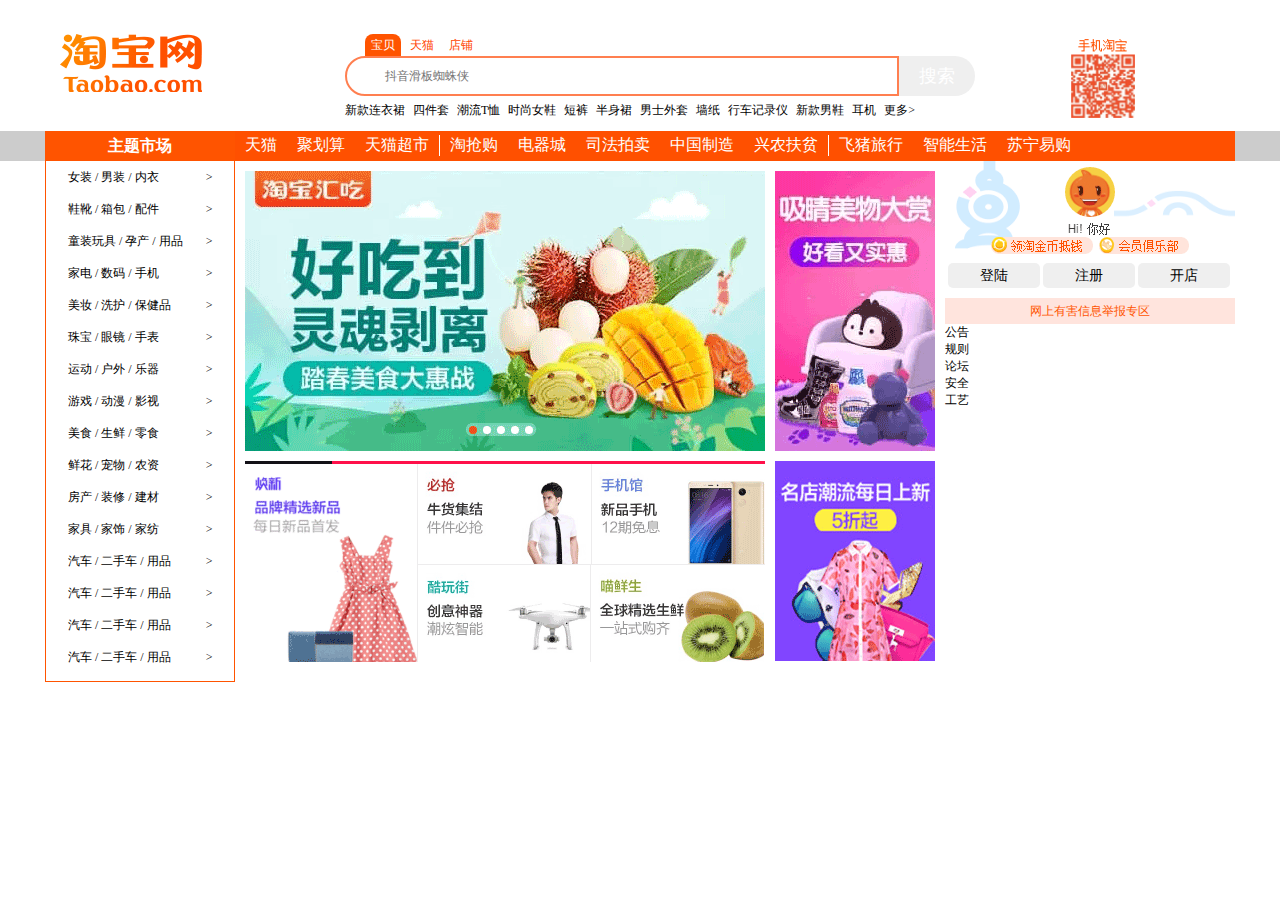
<file: taobao/index.html>
<!DOCTYPE html>
<html lang="en">
<head>
    <meta charset="UTF-8">
    <title>淘宝</title>
    <link rel="stylesheet" href="css/style.css">
</head>
<body>
<div id="only">
    <div id="header">
        <div class="h1"><img src="img/top-1.png" alt=""></div>
        <div class="h2">
            <ul class="ul1">
                <li>宝贝</li>
                <li>天猫</li>
                <li>店铺</li>
            </ul>
            <div>
                <input type="text" placeholder="抖音滑板蜘蛛侠"><button>搜索<tton>
            </div>
            <ul class="ul2">
                <li>新款连衣裙</li>
                <li>四件套</li>
                <li>潮流T恤</li>
                <li>时尚女鞋</li>
                <li>短裤</li>
                <li>半身裙</li>
                <li>男士外套</li>
                <li>墙纸</li>
                <li>行车记录仪</li>
                <li>新款男鞋</li>
                <li>耳机</li>
                <li>更多></li>
            </ul>
        </div>
        <div class="h3">
            <img src="img/top-2.png" alt="">
        </div>
    </div>

    <div id="search">
        <div id="_search">
            <div class="top">
                <h2>主题市场</h2>
                <ul>
                    <li>
                        <span>天猫</span><span>聚划算</span><span>天猫超市</span>
                    </li>
                    <li>
                        <span>淘抢购</span><span>电器城</span><span>司法拍卖</span><span>中国制造</span><span>兴农扶贫</span>
                    </li>
                    <li>
                        <span>飞猪旅行</span><span>智能生活</span><span>苏宁易购</span>
                    </li>
                </ul>
            </div>
            <div class="btn">
                <div class="left">
                    <ul>
                        <li>女装 / 男装 / 内衣<i>></i></li>
                        <li>鞋靴 / 箱包 / 配件<i>></i></li>
                        <li>童装玩具 / 孕产 / 用品<i>></i></li>
                        <li>家电 / 数码 / 手机<i>></i></li>
                        <li>美妆 / 洗护 / 保健品<i>></i></li>
                        <li>珠宝 / 眼镜 / 手表<i>></i></li>
                        <li>运动 / 户外 / 乐器<i>></i></li>
                        <li>游戏 / 动漫 / 影视<i>></i></li>
                        <li>美食 / 生鲜 / 零食<i>></i></li>
                        <li>鲜花 / 宠物 / 农资<i>></i></li>
                        <li>房产 / 装修 / 建材<i>></i></li>
                        <li>家具 / 家饰 / 家纺<i>></i></li>
                        <li>汽车 / 二手车 / 用品<i>></i></li>
                        <li>汽车 / 二手车 / 用品<i>></i></li>
                        <li>汽车 / 二手车 / 用品<i>></i></li>
                        <li>汽车 / 二手车 / 用品<i>></i></li>
                    </ul>
                    <img src="img/top-3.png" alt="" class="i1 i3">
                    <img src="img/top-4.png" alt="" class="i1 i3">
                    <img src="img/top-5.png" alt="" class="i2 i3">
                    <img src="img/top-6.png" alt="" class="i2 i3">
                </div>
                <div class="right">
                    <div class="d1">
                        <img src="img/only.png" alt=""><button>登陆<tton><button>注册<tton><button>开店<tton>
                    </div>
                    <div class="d2">
                        <h3>网上有害信息举报专区</h3>
                        <ul>
                            <li>公告</li>
                            <li>规则</li>
                            <li>论坛</li>
                            <li>安全</li>
                            <li>工艺</li>
                        </ul>
                    </div>
                    <div class="d3"></div>
                </div>
            </div>
        </div>
    </div>
</div>
</body>
<html>
</file>
<file: taobao/css/style.css>
*{
    margin: 0;
    padding: 0;
    font-size: 12px;
    list-style: none;
}
#only{
    width: 100%;
}
#header{
    width: 1190px;
    height: 97px;
    margin: 0 auto;
    padding-top: 34px;
}
#header>.h1{
    float: left;
    width: 190px;
    height: 88px;
    /*background-color: green;*/
}
#header>.h1>img{
    width: 142px;
    height: 58px;
    margin: 0 15px;
}
#header>.h2{
    float: left;
    width: 630px;
    height: 87px;
    margin-left: 20px;
    /*background-color: green;*/
}
#header>.h2>.ul1{
    width: 100%;
    height: 22px;
    padding-left: 20px;
    box-sizing: border-box;
}
#header>.h2>.ul1>li{
    float: left;
    width: 36px;
    height: 22px;
    line-height: 22px;
    text-align: center;
    color: #F40;
    margin-right: 3px;
    border-radius: 8px 8px 0 0;
}
#header>.h2>.ul1>li:nth-child(1){
    background-color: #ff5400;
    color: white;

}

#header>.h2>div{
    width: 100%;
    height: 40px;
}
#header>.h2>div>input{
    float: left;
    width: 88%;
    height: 40px;
    box-sizing: border-box;
    outline: none;
    border-radius: 20px 0 0 20px;
    /*border: 0;*/
    border: 2px solid coral;
    text-indent: 38px;
}
#header>.h2>div>button{
    float: right;
    width: 12%;
    height: 40px;
    box-sizing: border-box;
    font-size: 18px;
    outline: none;
    border-radius: 0 20px 20px 0;
    border: 0;
    cursor: pointer;
    /*background-color: #FF4200;*/
    color: white;
}
#header>.h2>.ul2{
    width: 100%;
    height: 20px;
    padding-top: 5px;
}
#header>.h2>.ul2>li{
    float: left;
    height: 18px;
    line-height: 18px;
    margin-right: 8px;
}

#header>div{
    margin-right: 90px;
}

#header>.h3{
    float: left;
    width: 76px;
    height: 90px;
}
#header>.h3>img{
    /*float: left;*/
    width: 76px;
    height: 90px;
}



#search{
    width: 100%;
    /*height: 500px;*/
    background-color: #cccccc;
}
#search>#_search{
    width: 1190px;
    /*height: 500px;*/
    background-color: white;
    margin: 0 auto;
}
#_search>.top{
    width: 100%;
    height: 30px;
    background-color: #ff5000;
}
#_search>.top>h2{
    float: left;
    width: 190px;
    height: 30px;
    text-align: center;
    line-height: 30px;
    font-size: 16px;
    color: white;
    background-color: #ff5400;
}
#_search>.top>ul{
    float: left;
    height: 30px;
}
#_search>.top>ul>li{
    float: left;
    margin-top: 4px;
    border-right: 1px solid white;
}
#_search>.top>ul>li:last-child{
    border: 0;
}
#_search>.top>ul>li>span{
    padding: 0 10px;
    font-size: 16px;
    color: white;
}

#_search>.btn{
    width: 100%;
    height: 632px
    margin: 0 auto;
}
#_search>.btn>div{
    float: left;
}
#_search>.btn>.left{
    width: 900px;
    height: 632px;

}
#_search>.btn>.left>ul{
    float: left;
    width: 190px;
    height: 521px;
    border: 1px solid #ff5400;
    border-top: none;
    box-sizing: border-box;
}
#_search>.btn>.left>ul>li{
    width: 145px;
    height: 32px;
    padding-left: 22px;
    /*text-align: center;*/
    line-height: 32px;
}
#_search>.btn>.left>ul>li>i{
    float: right;
}

#_search>.btn>.left>img{
    float: left;
}
#_search>.btn>.left>.i1,#_search>.btn>.left>.i2{
    margin-top: 10px;
}
#_search>.btn>.left>.i3{
    margin-left: 10px;
}




#_search>.btn>.right{
    width: 290px;
    height: 632px;
}
#_search>.btn>.right>div{
    width: 290px;
}
#_search>.btn>.right>.d1>img{
    width: 290px;
}
#_search>.btn>.right>.d1>button{
    display: inline-block;
    border: 0;
    outline: none;
    width: 92px;
    height: 25px;
    line-height: 25px;
    text-align: center;
    font-size: 14px;
    margin-left: 3px;
    border-radius: 5px;
    margin-top: 5px;
    margin-bottom: 10px;
}
#_search>.btn>.right>.d2{
    width: 100%;
}
#_search>.btn>.right>.d2>h3{
    width: 100%;
    height: 26px;
    line-height: 26px;
    text-align: center;
    background-color: #ffe4dd;
    color: #ff5400;
    font-weight: normal;
}
</file>
